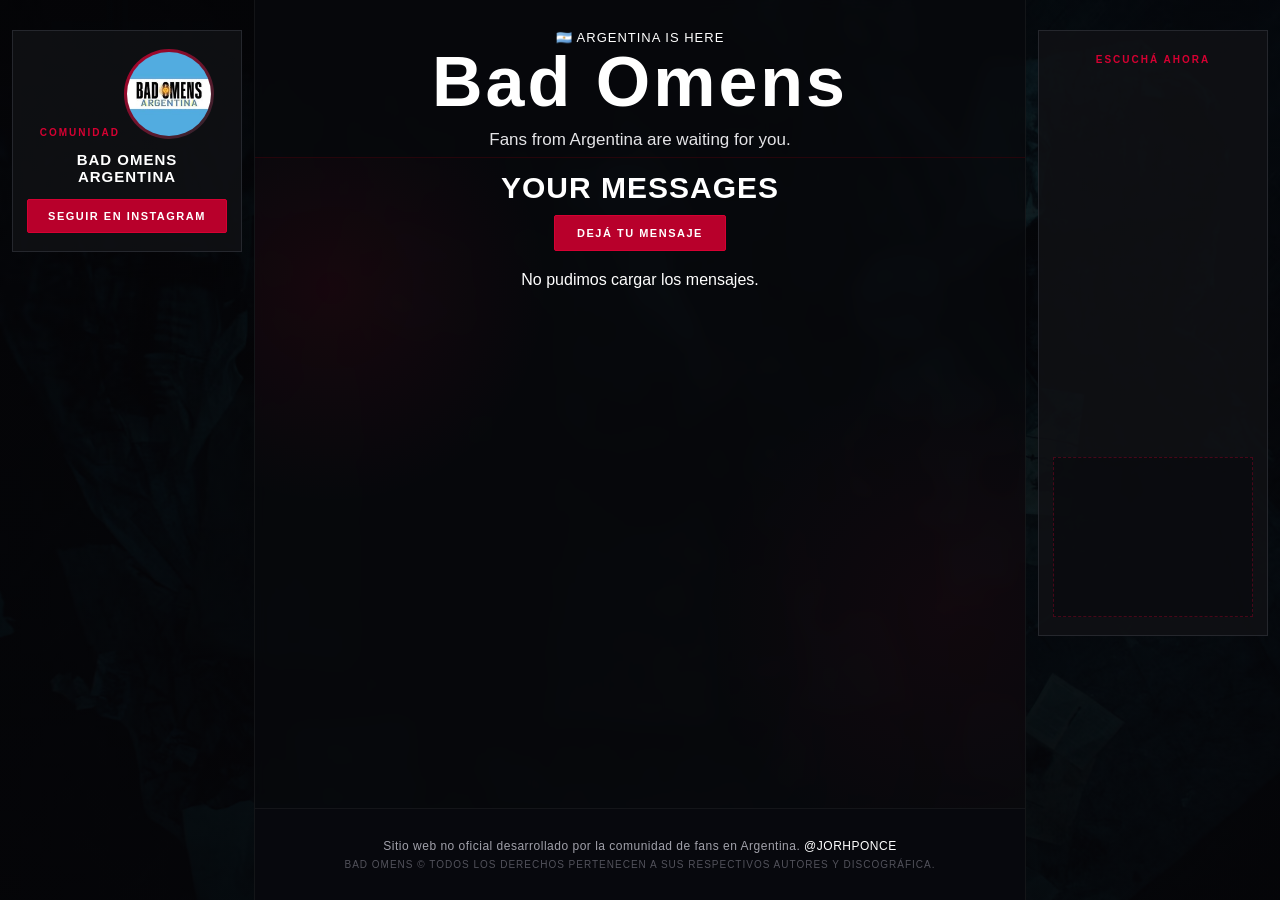
<file: index.html>
<!DOCTYPE html>
<html lang="es">
<head>
  
  <!-- GOOGLE ADSENSE -->
 <script async src="https://pagead2.googlesyndication.com/pagead/js/adsbygoogle.js?client=ca-pub-1476540281170702"
     crossorigin="anonymous"></script>

   <!-- GOOGLE ADSENSE -->
  <meta charset="UTF-8">
  <meta name="viewport" content="width=device-width, initial-scale=1.0">

  <title>Bad Omens Argentina 🇦🇷 | Muro de Fans — Argentina Is Here</title>



  <!-- FAVICON -->
  <link rel="icon" type="image/png" href="images/FAVI.png">
  <link rel="apple-touch-icon" href="images/FAVI.png">

  <!-- META ETIQUETAS BÁSICAS -->
  <meta name="description" content="Muro colectivo de fans argentinos para Bad Omens. Dejá tu mensaje y mostremos que Argentina está acá.">
  <meta name="author" content="Comunidad Bad Omens Argentina">
  <meta name="theme-color" content="#b8002b">

  <!-- OPEN GRAPH (WhatsApp, Instagram, Facebook, Discord) -->
  <meta property="og:type" content="website">
  <meta property="og:url" content="https://badomens.ar/">
  <meta property="og:title" content="Argentina Is Here 🇦🇷 | Bad Omens — The Wall">
  <meta property="og:description" content="Fans from Argentina are waiting for you. Sumá tu mensaje al muro para que la banda vea a su comunidad en Argentina.">
  <meta property="og:image" content="https://badomens.ar/images/fondo_Wall.avif">

  <!-- TWITTER CARDS (X / Twitter) -->
  <meta name="twitter:card" content="summary_large_image">
  <meta name="twitter:title" content="Argentina Is Here 🇦🇷 | Bad Omens — The Wall">
  <meta name="twitter:description" content="Fans from Argentina are waiting for you. Dejá tu mensaje en el muro colectivo.">
  <meta name="twitter:image" content="https://badomens.ar/images/fondo_Wall.avif">

  <link rel="stylesheet" href="style.css">
</head>

<body>

  <!-- CONTENEDOR MAESTRO DE 3 COLUMNAS -->
  <div class="site-layout">

    <!-- BANNER LATERAL IZQUIERDO: COMUNIDAD INSTAGRAM CON IMAGEN -->
    <aside class="side-banner side-banner-left">
      <div class="banner-slot">
        
        <div class="community-banner">
          <span class="banner-tag">COMUNIDAD</span>

          <a href="https://instagram.com/badomensargentina" target="_blank" rel="noopener noreferrer" class="community-avatar-link">
            <div class="community-avatar-wrapper">
              <img 
                src="images/logoig_boarg.jpg" 
                alt="Bad Omens Argentina" 
                class="community-avatar"
              >
            </div>
          </a>

          <h3>BAD OMENS ARGENTINA</h3>
          
          <a href="https://instagram.com/badomensargentina" target="_blank" rel="noopener noreferrer" class="banner-action-button">
            SEGUIR EN INSTAGRAM
          </a>
        </div>

      </div>
    </aside>

    <!-- COLUMNA CENTRAL (CONTENIDO INTERACTIVO) -->
    <main class="main-content">

      <!-- PORTADA -->
      <section class="hero">

        <div class="hero-label">
          🇦🇷 ARGENTINA IS HERE
        </div>

        <h1>Bad Omens</h1>

        <p class="subtitle">
          Fans from Argentina are waiting for you.
        </p>

      </section>

      <!-- FORMULARIO (ARRANCA OCULTO CON "hidden") -->
      <section id="formContainer" class="form-container hidden">

        <h2>Dejá tu mensaje 🇦🇷</h2>

        <p>
          Hacé saber que Argentina está acá.
        </p>

        <form id="messageForm">

          <input
            type="text"
            id="name"
            placeholder="Tu nombre (opcional)"
            maxlength="100"
          >

          <input
            type="text"
            id="city"
            placeholder="Ciudad"
            maxlength="100"
            required
          >

          <select id="province" required>
            <option value="">Seleccioná tu provincia</option>
            <option>Buenos Aires</option>
            <option>Catamarca</option>
            <option>Chaco</option>
            <option>Chubut</option>
            <option>Córdoba</option>
            <option>Corrientes</option>
            <option>Entre Ríos</option>
            <option>Formosa</option>
            <option>Jujuy</option>
            <option>La Pampa</option>
            <option>La Rioja</option>
            <option>Mendoza</option>
            <option>Misiones</option>
            <option>Neuquén</option>
            <option>Río Negro</option>
            <option>Salta</option>
            <option>San Juan</option>
            <option>San Luis</option>
            <option>Santa Cruz</option>
            <option>Santa Fe</option>
            <option>Santiago del Estero</option>
            <option>Tierra del Fuego</option>
            <option>Tucumán</option>
            <option>Ciudad Autónoma de Buenos Aires</option>
          </select>

          <textarea
            id="message"
            placeholder="Escribí tu mensaje para Bad Omens..."
            maxlength="1000"
            required
          ></textarea>

          <button type="submit">
            PUBLICAR MENSAJE
          </button>

          <p id="formStatus"></p>

        </form>

      </section>

      <!-- MURO DE MENSAJES -->
      <section id="messagesSection">

        <h2>YOUR MESSAGES</h2>

        <button id="joinButton" class="wall-button">
          DEJÁ TU MENSAJE
        </button>

        <div id="messagesContainer">
          <p>Cargando mensajes...</p>
        </div>

      </section>

      <!-- FOOTER -->
      <footer class="site-footer">
        <p class="footer-disclaimer">
          Sitio web no oficial desarrollado por la comunidad de fans en Argentina. <a target="_blank"  href="https://Www.instagram.com/jorhponce">@JORHPONCE</a>
        </p>
        <p class="footer-copy">
          Bad Omens © Todos los derechos pertenecen a sus respectivos autores y discográfica.
        </p>
      </footer>

    </main>

    <!-- BANNER LATERAL DERECHO: SPOTIFY + PUBLICIDAD -->
    <aside class="side-banner side-banner-right">
      <div class="banner-slot right-stack">

        <!-- SPOTIFY EMBED -->
        <div class="spotify-widget">
          <span class="banner-tag">ESCUCHÁ AHORA</span>
          <iframe 
            data-testid="embed-iframe" 
            style="border-radius:12px; margin-top:8px;" 
            src="https://open.spotify.com/embed/artist/3Ri4H12KFyu98LMjSoij5V?utm_source=generator&theme=0" 
            width="100%" 
            height="352" 
            frameBorder="0" 
            allowfullscreen="" 
            allow="autoplay; clipboard-write; encrypted-media; fullscreen; picture-in-picture" 
            loading="lazy">
          </iframe>
        </div>

        <!-- ESPACIO DE PUBLICIDAD -->
        <div class="ad-container">
          <span class="banner-placeholder"></span>
        </div>

      </div>
    </aside>

  </div>

  <script src="app.js"></script>

</body>
</html>
</file>
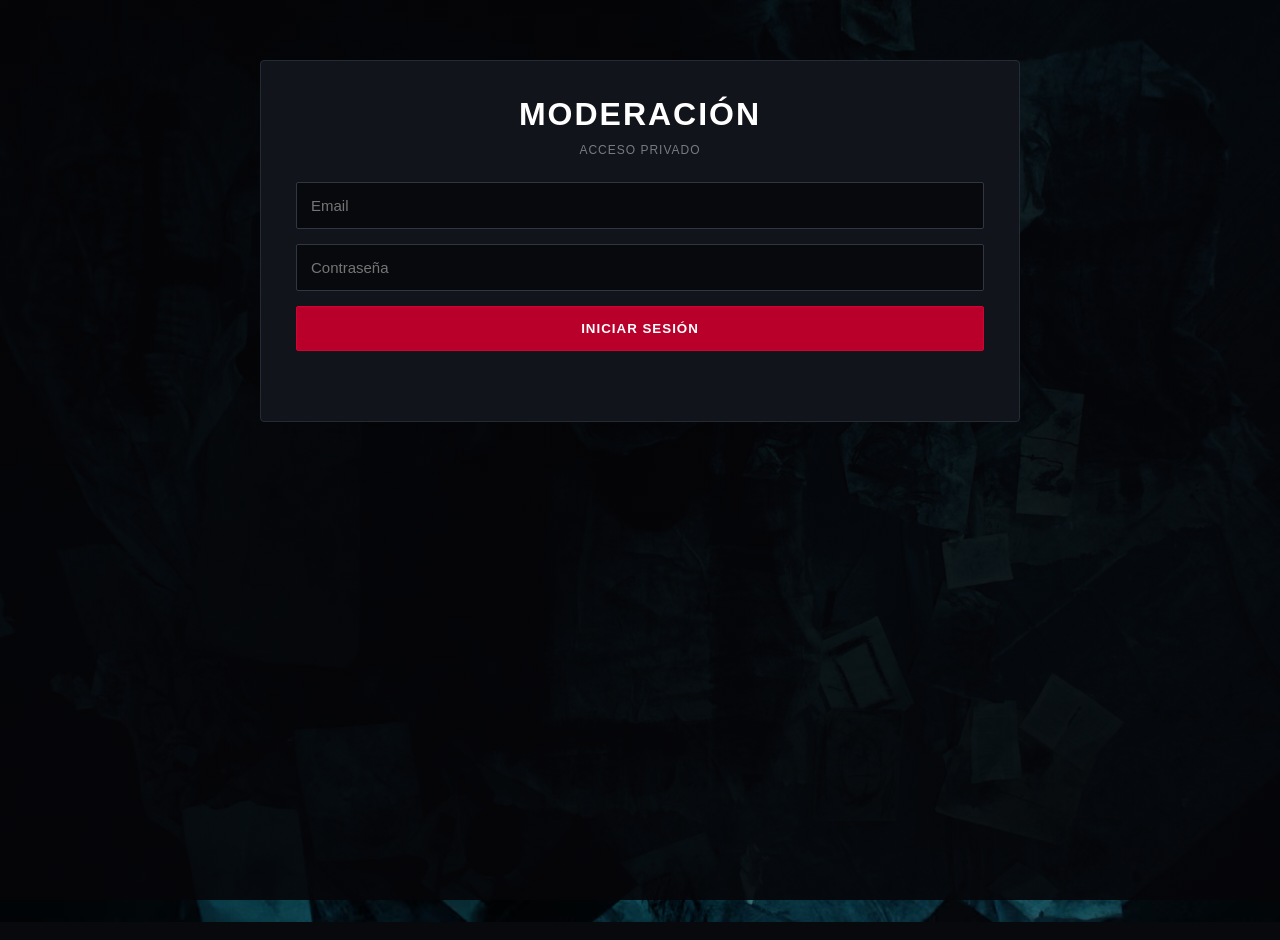
<file: moderacion.html>
<!DOCTYPE html>
<html lang="es">

<head>
  <meta charset="UTF-8">
  <meta name="viewport" content="width=device-width, initial-scale=1.0">

  <title>Moderación | Argentina Is Here</title>

  <link rel="stylesheet" href="style.css">
<script async src="https://pagead2.googlesyndication.com/pagead/js/adsbygoogle.js?client=ca-pub-1476540281170702"
     crossorigin="anonymous"></script>
</head>

<body>

  <main id="moderationPage">

    <div id="loginContainer">

      <h1>MODERACIÓN</h1>

      <p class="moderation-intro">
        Acceso privado
      </p>

      <form id="loginForm">

        <input
          type="email"
          id="email"
          placeholder="Email"
          required
        >

        <input
          type="password"
          id="password"
          placeholder="Contraseña"
          required
        >

        <button type="submit">
          INICIAR SESIÓN
        </button>

        <p id="loginStatus"></p>

      </form>

    </div>


    <div id="moderationContainer" class="hidden">

      <h1>MENSAJES PENDIENTES</h1>

      <button id="logoutButton">
        CERRAR SESIÓN
      </button>

      <div id="pendingMessages">
        Cargando mensajes...
      </div>

    </div>

  </main>

  <script src="moderacion.js"></script>

</body>

</html>
</file>
<file: style.css>
/* =========================
   CONFIGURACIÓN GENERAL
========================= */

* {
  box-sizing: border-box;
  margin: 0;
  padding: 0;
}

body {
  font-family: Arial, Helvetica, sans-serif;
  background-color: #08090d;
  background-image:
    linear-gradient(
      rgba(5, 5, 8, 0.70),
      rgba(5, 5, 8, 0.90)
    ),
    url("images/fondo_Wall.avif");
  background-position: center top;
  background-repeat: no-repeat;
  background-size: cover;
  background-attachment: fixed;
  color: #ffffff;
  min-height: 100vh;
}

/* Regla global anti-azul para enlaces */
a, a:visited, a:hover, a:active {
  color: #ffffff;
  text-decoration: none;
}

.hidden {
  display: none !important;
}


/* =========================
   ESTRUCTURA DE COLUMNAS (LAYOUT)
========================= */

.site-layout {
  display: flex;
  justify-content: center;
  align-items: stretch;
  min-height: 100vh;
  width: 100%;
  gap: 12px;
  padding: 0 12px;
}

.main-content {
  flex: 1 1 auto;
  min-width: 0;
  max-width: 920px;
  background: rgba(8, 9, 13, 0.82);
  backdrop-filter: blur(8px);
  border-left: 1px solid rgba(255, 255, 255, 0.05);
  border-right: 1px solid rgba(255, 255, 255, 0.05);
  min-height: 100vh;
  display: flex;
  flex-direction: column;
}


/* =========================
   BANNERS LATERALES (ESCRITORIO)
========================= */

.side-banner {
  flex: 0 0 230px;
  padding: 30px 0;
  display: flex;
  justify-content: center;
  align-items: flex-start;
}

.side-banner-left {
  order: -1;
}

.banner-slot {
  position: sticky;
  top: 30px;
  width: 100%;
  background: rgba(16, 17, 20, 0.85);
  border: 1px solid #25272d;
  display: flex;
  flex-direction: column;
  padding: 18px 14px;
  text-align: center;
}

.banner-slot.right-stack {
  gap: 16px;
}

.banner-tag {
  font-size: 10px;
  font-weight: 800;
  letter-spacing: 2px;
  color: #d60032;
  text-transform: uppercase;
  margin-bottom: 12px;
  display: inline-block;
}

.community-avatar-link {
  display: inline-block;
  margin: 0 auto;
}

.community-avatar-wrapper {
  margin: 0 auto 12px;
  width: 90px;
  height: 90px;
  border-radius: 50%;
  padding: 3px;
  background: linear-gradient(135deg, #b8002b, #25272d);
  display: flex;
  align-items: center;
  justify-content: center;
  transition: transform 0.2s ease;
}

.community-avatar-wrapper:hover {
  transform: scale(1.05);
}

.community-avatar {
  width: 100%;
  height: 100%;
  border-radius: 50%;
  object-fit: cover;
  display: block;
}

.community-banner h3 {
  font-size: 15px;
  letter-spacing: 1px;
  margin-bottom: 14px;
  color: #ffffff;
}

.banner-action-button {
  display: block;
  padding: 10px 14px;
  background: #b8002b !important;
  color: #ffffff !important;
  text-decoration: none !important;
  font-size: 11px;
  font-weight: 800;
  letter-spacing: 1.5px;
  border-radius: 2px;
  border: 1px solid #d60032;
  transition: background 0.2s ease, transform 0.2s ease;
}

.banner-action-button:hover {
  background: #d60032 !important;
  color: #ffffff !important;
  transform: translateY(-2px);
}

.spotify-widget {
  text-align: center;
}

.ad-container {
  min-height: 160px;
  border: 1px dashed rgba(214, 0, 50, 0.3);
  background: rgba(8, 9, 13, 0.6);
  display: flex;
  align-items: center;
  justify-content: center;
  padding: 10px;
}

.banner-placeholder {
  font-size: 10px;
  letter-spacing: 1.5px;
  text-transform: uppercase;
  color: #777b83;
  font-weight: 700;
}


/* =========================
   PORTADA (HERO)
========================= */

.hero {
  min-height: auto;
  display: flex;
  flex-direction: column;
  align-items: center;
  justify-content: center;
  text-align: center;
  padding: 30px 20px 5px;
  background: transparent;
}

.hero-label {
  font-size: 13px;
  margin-bottom: 6px;
  color: #ffffff;
  letter-spacing: 1px;
}

.hero h1 {
  font-size: clamp(38px, 7vw, 70px);
  line-height: 0.9;
  letter-spacing: 3px;
  font-weight: 900;
}

.subtitle {
  margin-top: 14px;
  margin-bottom: 0;
  font-size: 17px;
  line-height: 1.4;
  color: #e4e4e7;
}


/* =========================
   SECCIÓN DEL MURO
========================= */

#messagesSection {
  width: 100%;
  margin: 0 auto;
  padding: 15px 20px 60px;
  text-align: center;
  border-top: 1px solid #26050b;
  flex: 1;
  background:
    radial-gradient(
      circle at 10% 20%,
      rgba(210, 0, 45, 0.08),
      transparent 25%
    ),
    radial-gradient(
      circle at 90% 70%,
      rgba(210, 0, 45, 0.05),
      transparent 30%
    );
}

#messagesSection h2 {
  font-size: clamp(20px, 3.5vw, 30px);
  line-height: 1;
  font-weight: 900;
  letter-spacing: 1px;
  margin-bottom: 12px;
  color: #ffffff;
}


/* =========================
   BOTÓN DEJÁ TU MENSAJE
========================= */

.wall-button {
  display: block;
  margin: 0 auto 20px;
  padding: 11px 22px;
  background: #b8002b;
  color: #ffffff;
  border: 1px solid #d60032;
  border-radius: 2px;
  font-size: 11px;
  font-weight: 800;
  letter-spacing: 1.5px;
  text-transform: uppercase;
  cursor: pointer;
  transition:
    background 0.2s ease,
    transform 0.2s ease,
    box-shadow 0.2s ease;
}

.wall-button:hover {
  background: #d60032;
  transform: translateY(-2px);
  box-shadow: 0 6px 20px rgba(184, 0, 43, 0.25);
}


/* =========================
   TARJETAS DEL MURO (CENTRADAS Y COMPACTAS)
========================= */

#messagesContainer {
  display: flex;
  flex-wrap: wrap;
  justify-content: center;
  gap: 12px;
  width: 100%;
  max-width: 950px;
  margin: 0 auto;
}

.message-card {
  flex: 0 1 270px;
  position: relative;
  min-height: 110px;
  padding: 16px 18px 14px 20px;
  display: flex;
  flex-direction: column;
  justify-content: space-between;
  align-items: center;
  text-align: center;
  background: #101114;
  border: 1px solid #25272d;
  border-radius: 0;
  box-shadow: 0 8px 20px rgba(0, 0, 0, 0.35);
  overflow: hidden;
  transition:
    transform 0.2s ease,
    border-color 0.2s ease,
    box-shadow 0.2s ease;
}

.message-card p {
  position: relative;
  z-index: 2;
  margin: 0 0 10px;
  color: #f4f4f4;
  font-size: 13.5px;
  line-height: 1.45;
  font-weight: 400;
  word-break: break-word;
}

.message-card span {
  position: relative;
  z-index: 2;
  color: #777b83;
  font-size: 9.5px;
  text-transform: uppercase;
  letter-spacing: 1px;
}

.message-card::before {
  content: "";
  position: absolute;
  left: 0;
  top: 0;
  width: 3px;
  height: 100%;
  background: #b8002b;
}

.message-card::after {
  content: "#";
  position: absolute;
  right: -5px;
  bottom: -20px;
  font-size: 80px;
  font-weight: 900;
  color: rgba(255, 255, 255, 0.02);
  line-height: 1;
  pointer-events: none;
}

.message-card:hover {
  transform: translateY(-3px);
  border-color: #6d1025;
  box-shadow:
    0 12px 25px rgba(0, 0, 0, 0.6),
    0 0 15px rgba(184, 0, 43, 0.08);
}


/* =========================
   FORMULARIO
========================= */

.form-container {
  max-width: 550px;
  width: 94%;
  margin: 10px auto 20px;
  padding: 18px 14px;
  background: #11141b;
  border: 1px solid #252b35;
  border-radius: 4px;
  text-align: left;
}

.form-container h2 {
  text-align: center;
  font-size: 24px;
  margin-bottom: 8px;
}

.form-container > p {
  text-align: center;
  color: #9da8b3;
  font-size: 14px;
  margin-bottom: 18px;
}

#messageForm {
  display: flex;
  flex-direction: column;
  gap: 12px;
}

#messageForm input,
#messageForm select,
#messageForm textarea {
  width: 100%;
  padding: 12px;
  border-radius: 2px;
  border: 1px solid #303743;
  background: #08090d;
  color: #ffffff;
  font-size: 14px;
  font-family: inherit;
}

#messageForm input:focus,
#messageForm select:focus,
#messageForm textarea:focus {
  outline: none;
  border-color: #d60032;
}

#messageForm textarea {
  min-height: 110px;
  resize: vertical;
}

#messageForm button {
  padding: 13px;
  border: 1px solid #d60032;
  border-radius: 2px;
  background: #b8002b;
  color: #ffffff;
  font-weight: 800;
  letter-spacing: 1.5px;
  font-size: 13px;
  text-transform: uppercase;
  cursor: pointer;
  transition: background 0.2s ease, transform 0.2s ease;
}

#messageForm button:hover {
  background: #d60032;
  transform: translateY(-2px);
}

#formStatus {
  text-align: center;
  min-height: 18px;
  font-size: 13px;
  color: #d60032;
  font-weight: 500;
}


/* =========================
   FOOTER (PIE DE PÁGINA)
========================= */

.site-footer {
  padding: 30px 20px;
  text-align: center;
  border-top: 1px solid rgba(255, 255, 255, 0.05);
  background: rgba(8, 9, 13, 0.95);
}

.footer-disclaimer {
  font-size: 12px;
  color: #a1a1aa;
  margin-bottom: 6px;
  letter-spacing: 0.5px;
}

.footer-copy {
  font-size: 10px;
  color: #52525b;
  letter-spacing: 1px;
  text-transform: uppercase;
}


/* =========================
   PÁGINA DE MODERACIÓN
========================= */

#moderationPage {
  max-width: 800px;
  margin: 40px auto;
  padding: 20px;
}

#loginContainer,
#moderationContainer {
  background: #11141b;
  border: 1px solid #252b35;
  padding: 35px;
  border-radius: 4px;
}

#loginContainer h1,
#moderationContainer h1 {
  text-align: center;
  letter-spacing: 2px;
  margin-bottom: 10px;
}

.moderation-intro {
  text-align: center;
  color: #777b83;
  margin-bottom: 25px;
  text-transform: uppercase;
  font-size: 12px;
  letter-spacing: 1px;
}

#loginForm {
  display: flex;
  flex-direction: column;
  gap: 15px;
}

#loginForm input {
  padding: 14px;
  background: #08090d;
  border: 1px solid #303743;
  color: #ffffff;
  font-size: 15px;
  border-radius: 2px;
}

#loginForm input:focus {
  outline: none;
  border-color: #d60032;
}

#loginForm button,
#logoutButton {
  padding: 14px;
  background: #b8002b;
  color: #ffffff;
  border: 1px solid #d60032;
  border-radius: 2px;
  font-weight: 800;
  text-transform: uppercase;
  cursor: pointer;
  letter-spacing: 1px;
  transition: background 0.2s ease;
}

#loginForm button:hover,
#logoutButton:hover {
  background: #d60032;
}

#logoutButton {
  display: block;
  margin: 0 0 25px auto;
  padding: 8px 16px;
  font-size: 12px;
}

#loginStatus {
  text-align: center;
  min-height: 20px;
  color: #d60032;
}

.moderation-card {
  background: #101114;
  border: 1px solid #25272d;
  border-left: 4px solid #b8002b;
  padding: 20px;
  margin-bottom: 16px;
}

.moderation-message {
  font-size: 16px;
  color: #f4f4f4;
  line-height: 1.5;
  margin-bottom: 10px;
}

.moderation-info {
  font-size: 11px;
  color: #777b83;
  text-transform: uppercase;
  letter-spacing: 1px;
  margin-bottom: 14px;
}

.moderation-buttons {
  display: flex;
  gap: 12px;
}

.approve-button,
.reject-button {
  padding: 9px 16px;
  font-size: 11px;
  font-weight: 700;
  letter-spacing: 1px;
  border: none;
  border-radius: 2px;
  cursor: pointer;
  transition: opacity 0.2s ease;
}

.approve-button {
  background: #b8002b;
  color: #ffffff;
}

.reject-button {
  background: #25272d;
  color: #cccccc;
}

.approve-button:hover,
.reject-button:hover {
  opacity: 0.85;
}


/* =========================
   DISEÑO RESPONSIVE (CELULARES Y TABLETS)
========================= */

@media (max-width: 950px) {
  .site-layout {
    flex-direction: column;
    align-items: center;
    padding: 0;
    gap: 0;
  }

  .main-content {
    border-left: none;
    border-right: none;
    order: 1;
    width: 100%;
    max-width: 100%;
  }

  .side-banner {
    flex: none;
    width: 100%;
    max-width: 550px;
    padding: 15px 14px;
  }

  /* Instagram se coloca justo arriba */
  .side-banner-left {
    order: 0;
    padding-top: 25px;
  }

  /* Spotify y Publicidad se colocan abajo del muro */
  .side-banner-right {
    order: 2;
    padding-bottom: 35px;
  }

  .banner-slot {
    position: static;
    margin: 0 auto;
  }

  .hero {
    padding: 20px 15px 5px;
  }

  .hero h1 {
    font-size: 46px;
  }

  .subtitle {
    font-size: 15px;
    margin-top: 10px;
  }

  #messagesSection {
    padding: 12px 10px 40px;
  }

  #messagesSection h2 {
    font-size: 20px;
    margin-bottom: 10px;
  }

  .wall-button {
    margin-bottom: 16px;
  }

  #messagesContainer {
    gap: 10px;
  }

  .message-card {
    flex: 1 1 100%;
    min-height: 95px;
    padding: 14px 16px;
  }

  .form-container {
    width: 94%;
    max-width: 550px;
    margin: 10px auto 20px;
    padding: 18px 12px;
  }

  .form-container h2 {
    font-size: 22px;
  }
}
</file>
